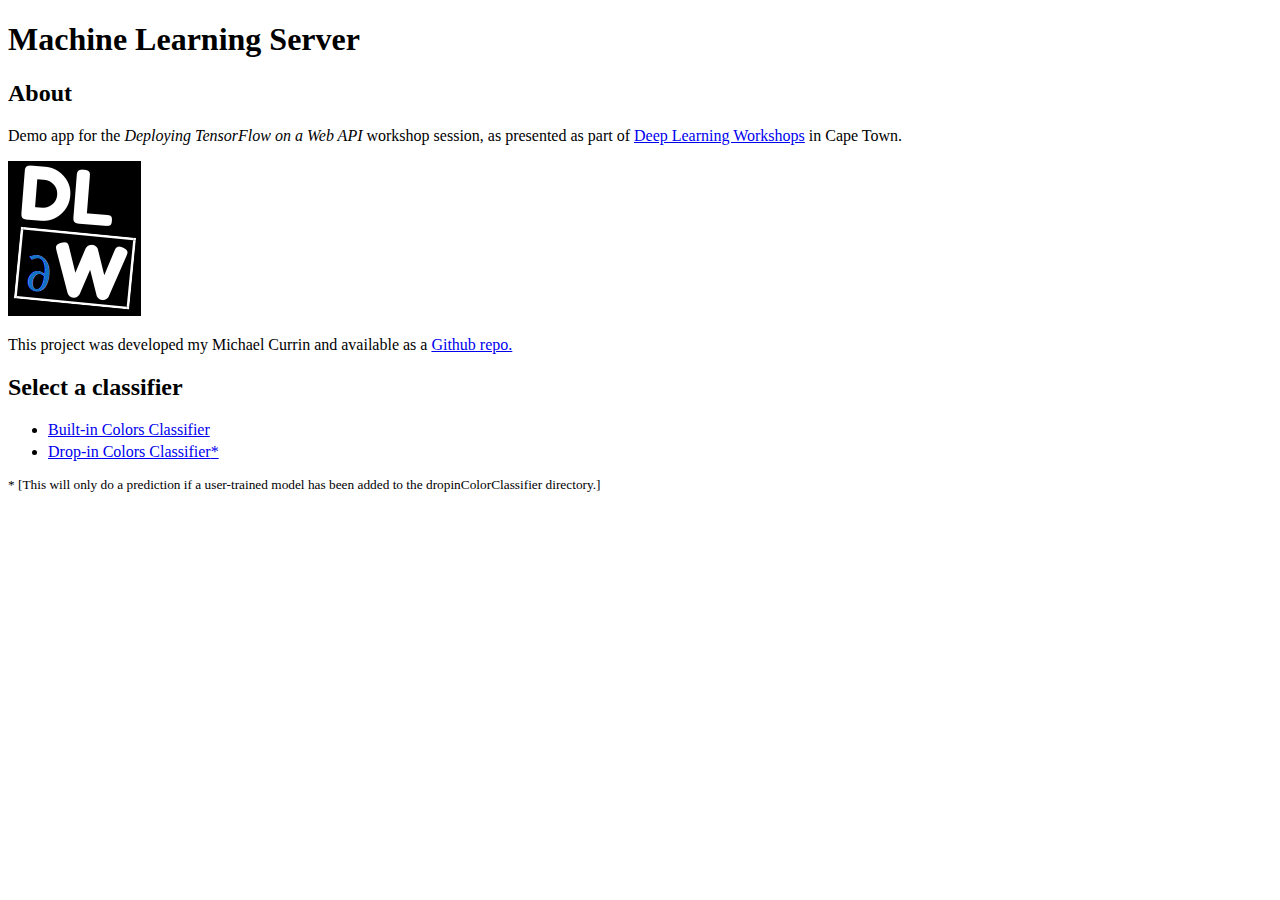
<file: mlserver/static/index.html>
<!DOCTYPE html>
<html lang="en">

<head>
    <meta charset="utf-8">
    <title>Machine Learning Server</title>
    <!-- Author: Michael Currin -->
</head>

<body>
    <h1>Machine Learning Server</h1>

    <h2>About</h2>
    <p>
        Demo app for the <i>Deploying TensorFlow on a Web API</i> workshop session, as presented as part of <a href="https://deeplearningworkshops.com/">Deep Learning Workshops</a> in Cape Town.
    </p>

    <div>
        <img src="img/Deep_Learning_Workshops_logo.png"/>
    </div>


    <p>This project was developed my Michael Currin and available as a <a href="https://github.com/MichaelCurrin/machine-learning-server">Github repo.</a></p>

    <h2>Select a classifier</h2>

    <ul>
        <li><a href="classify/builtinColors.html">Built-in Colors Classifier</a></li>
        <li><a href="classify/dropinColors.html">Drop-in Colors Classifier<sup><a href="#fn1" id="ref1">*</a></sup></a></li>
    </ul>

    <sup id="fn1">* [This will only do a prediction if a user-trained model has been added to the dropinColorClassifier directory.]</sup>

</body>

</html>
</file>
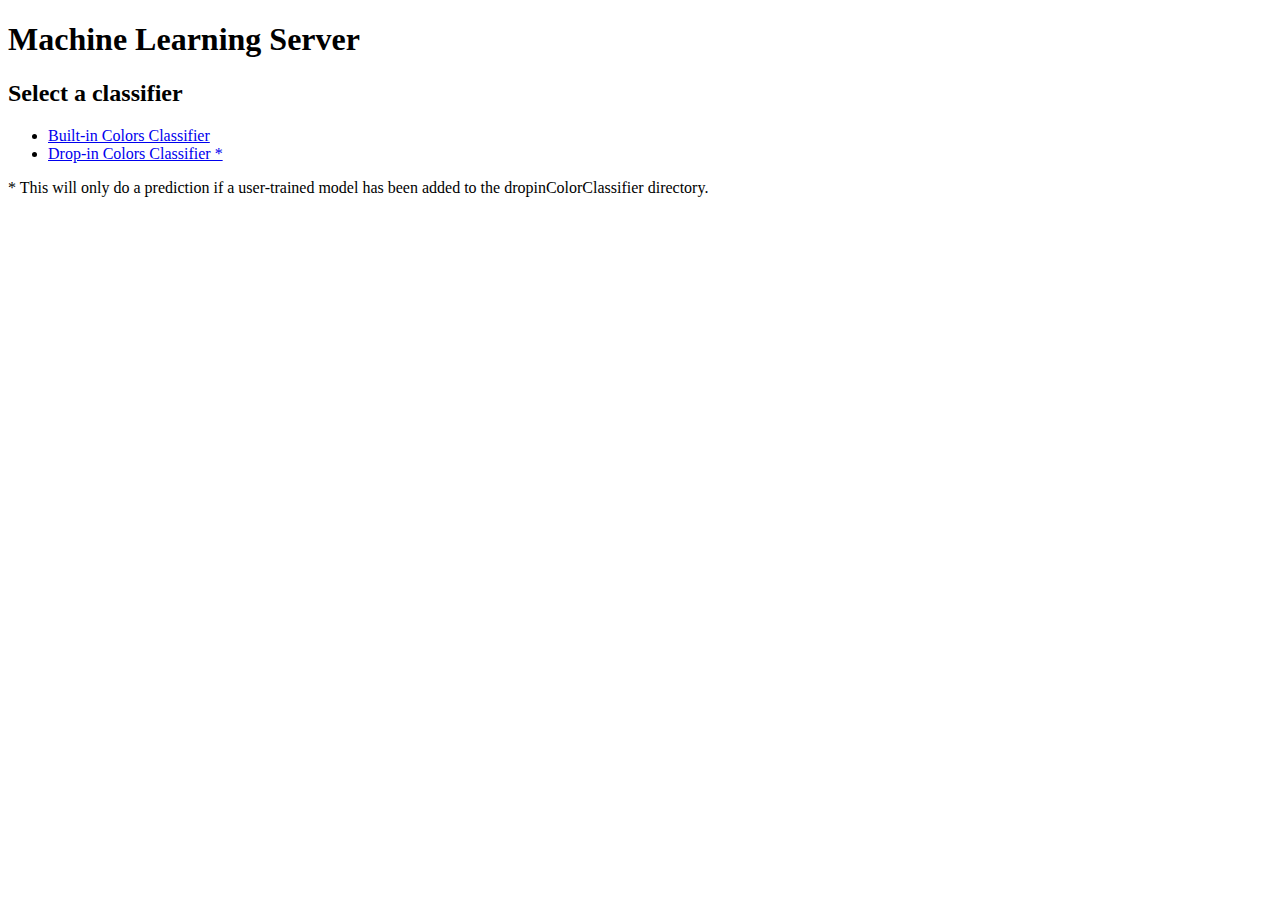
<file: mlserver/ui/index.html>
<!DOCTYPE html>
<html lang="en">

<head>
    <meta charset="utf-8">
    <title>Machine Learning Server</title>
    <!-- Author: Michael Currin -->
</head>

<body>
    <h1>Machine Learning Server</h1>

    <h2>Select a classifier</h2>

    <ul>
        <li><a href="classify/builtinColors.html">Built-in Colors Classifier</a></li>
        <li><a href="classify/dropinColors.html">Drop-in Colors Classifier *</a></li>
    </ul>

    <p>* This will only do a prediction if a user-trained model has been
        added to the dropinColorClassifier directory.</p>
</body>

</html>
</file>
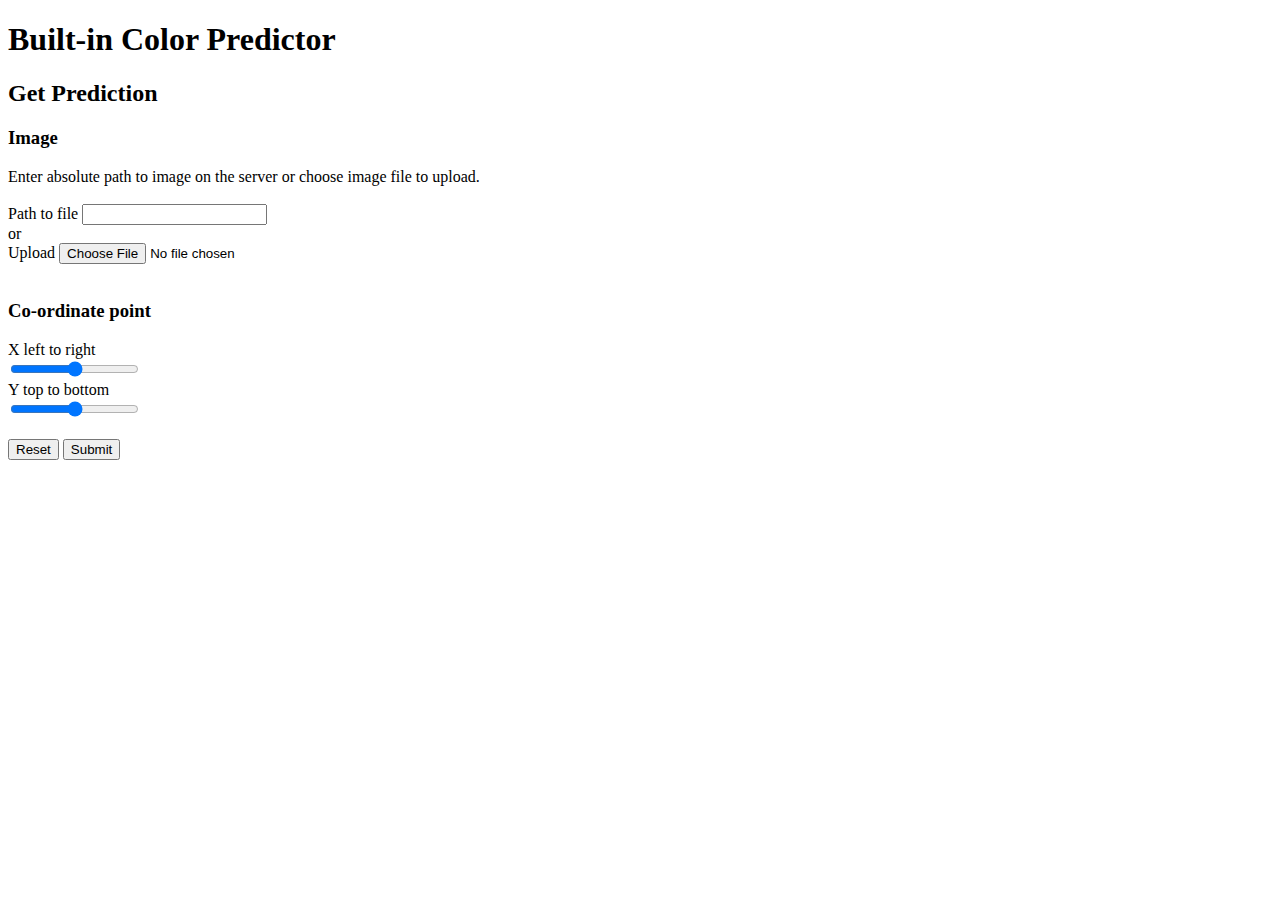
<file: mlserver/ui/builtinColors.html>
<!DOCTYPE html>
<html lang="en">

<head>
    <meta charset="utf-8">
    <title>Built-in Color Predictor</title>
    <!-- Author: Michael Currin -->
</head>

<body>
    <div>
        <h1>Built-in Color Predictor</h1>
    </div>

    <form name="pathForm" method="post" enctype="multipart/form-data" action="/services/classify/builtinColors">
        <div>
            <h2>Get Prediction</h2>
        </div>

        <div>
            <h3>Image</h3>

            <span>Enter absolute path to image on the server or choose image file to upload.</span>
            <br>
            <br>

            <div>
                <span>Path to file</span>
                <input name="imagePath" type="text" />
            </div>

            <span>or</span>

            <div>
                <span>Upload</span>
                <input name="imageFile" type="file" />
            </div>
        </div>
        <br>

        <div>
            <h3>Co-ordinate point</h3>

            <label>
                <span>X left to right</span>
                <br>
                <input type="range" name="x" value="50" min="0" max="100">
            </label>
            <br>

            <label>
                <span>Y top to bottom</span>
                <br>
                <input type="range" name="y" value="50" min="0" max="100">
            </label>
        </div>
        <br>

        <div>
            <input type="reset" value="Reset">
            <button type="submit">Submit</button>
        </div>
    </form>
</body>

</html>
</file>
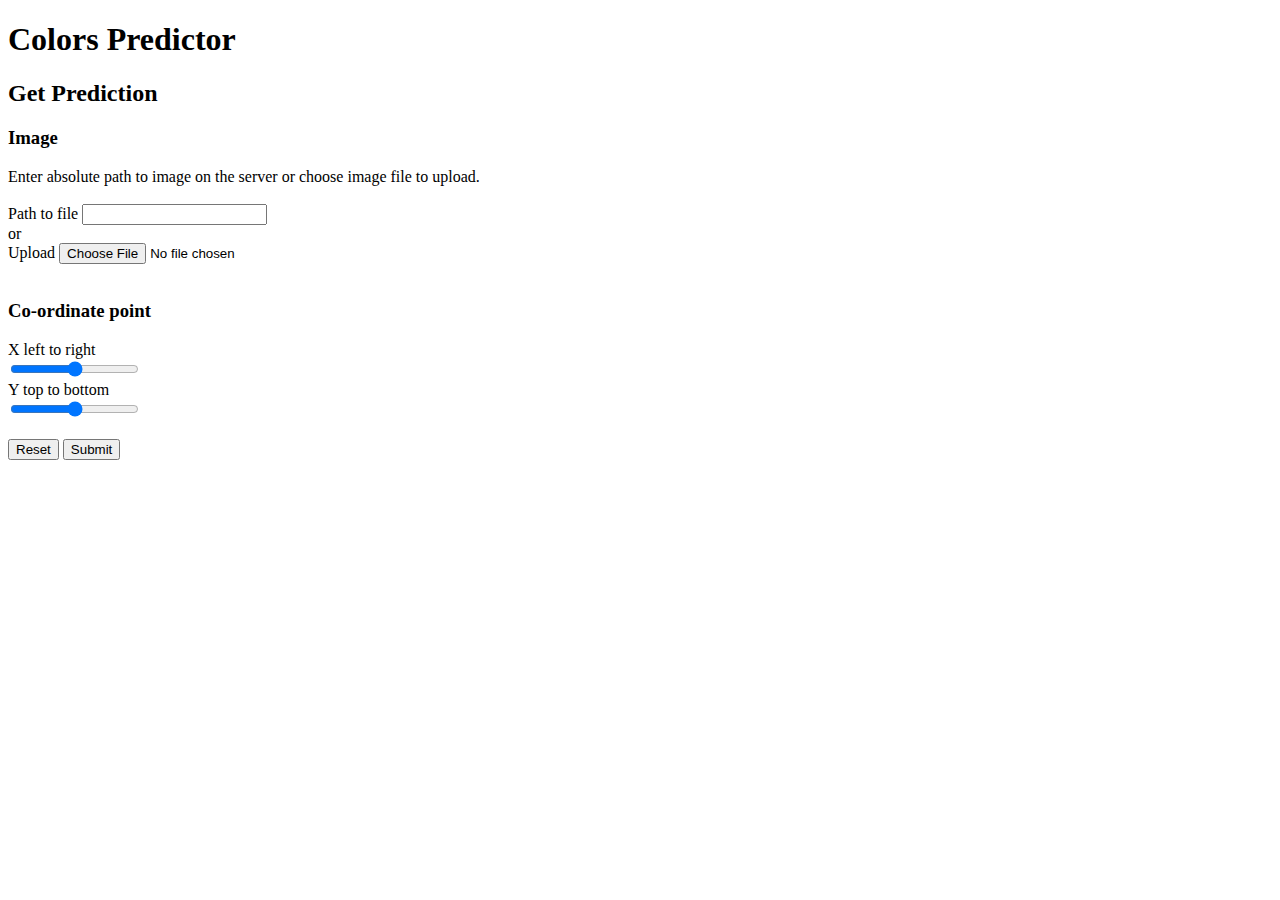
<file: mlserver/ui/colors.html>
<!DOCTYPE html>
<html lang="en">

<head>
    <meta charset="utf-8">
    <title>Colors Predictor</title>
    <!-- Author: Michael Currin -->
</head>

<body>
    <div>
        <h1>Colors Predictor</h1>
    </div>

    <form name="pathForm" method="post" enctype="multipart/form-data" action="/services/classify/colors">
        <div>
            <h2>Get Prediction</h2>
        </div>

        <div>
            <h3>Image</h3>
            <span>Enter absolute path to image on the server or choose image file to upload.</span>
            <br>
            <br>

            <div>
                <span>Path to file</span>
                <input name="imagePath" type="text" />
            </div>

            <span>or</span>

            <div>
                <span>Upload</span>
                <input name="imageFile" type="file" />
            </div>
        </div>
        <br>

        <div>
            <h3>Co-ordinate point</h3>

            <label>
                <span>X left to right</span>
                <br>
                <input type="range" name="x" value="50" min="0" max="100">
            </label>
            <br>

            <label>
                <span>Y top to bottom</span>
                <br>
                <input type="range" name="y" value="50" min="0" max="100">
            </label>
        </div>
        <br>

        <div>
            <input type="reset" value="Reset">
            <button type="submit">Submit</button>
        </div>
    </form>
</body>

</html>
</file>
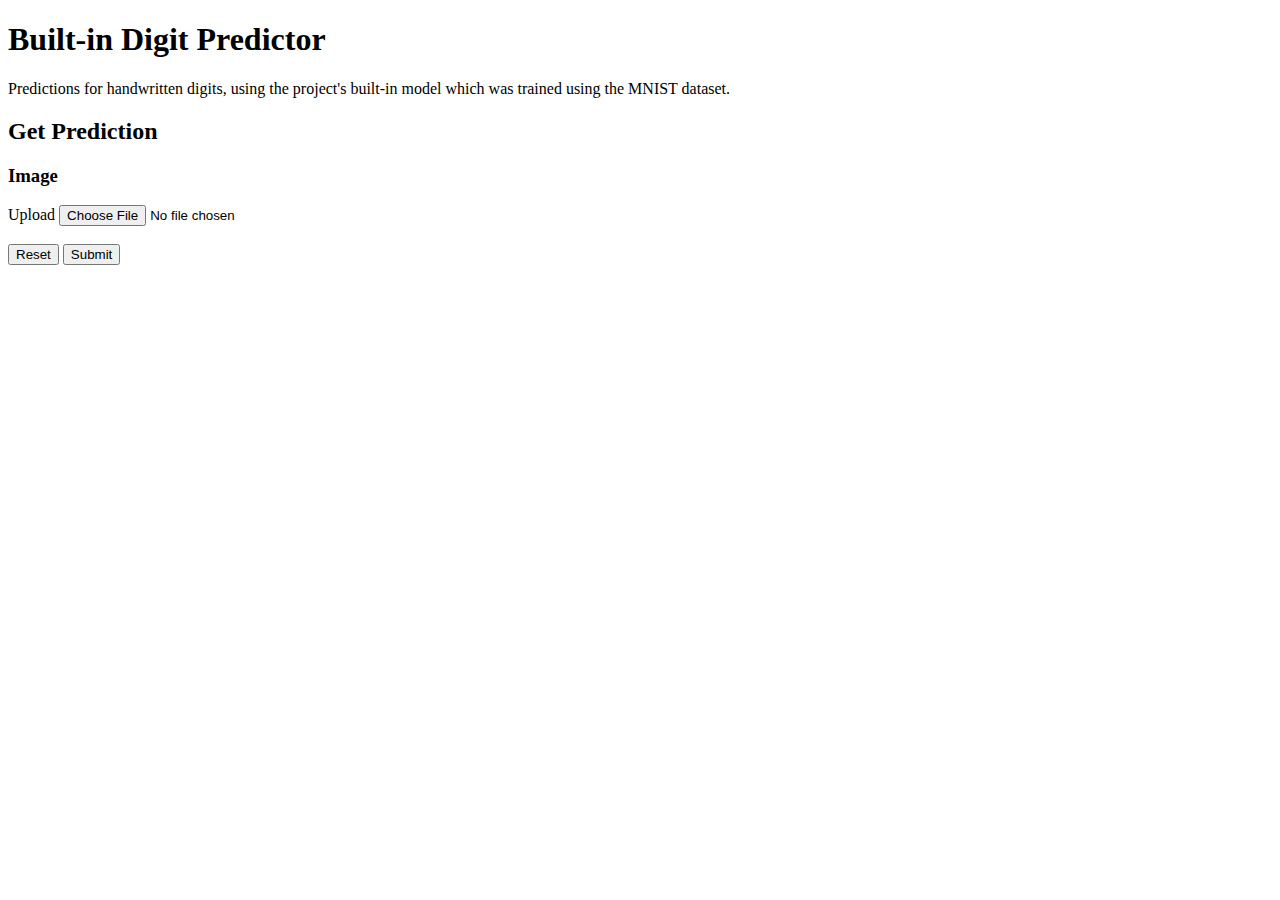
<file: mlserver/static/classify/builtinDigits.html>
<!DOCTYPE html>
<html lang="en">

<head>
    <meta charset="utf-8">
    <title>Built-in Color Predictor</title>
    <!-- Author: Michael Currin -->
</head>

<body>
    <div>
        <h1>Built-in Digit Predictor</h1>

        <p>Predictions for handwritten digits, using the project's built-in model which was trained using the MNIST dataset.</p>
    </div>

    <form name="pathForm" method="post" enctype="multipart/form-data" action="/services/classify/builtinDigits">
        <div>
            <h2>Get Prediction</h2>
        </div>

        <div>
            <h3>Image</h3>

            <div>
                <span>Upload</span>
                <input name="imageFile" type="file" />
            </div>
        </div>
        <br>

        <div>
            <input type="reset" value="Reset">
            <button type="submit">Submit</button>
        </div>
    </form>
</body>

</html>
</file>
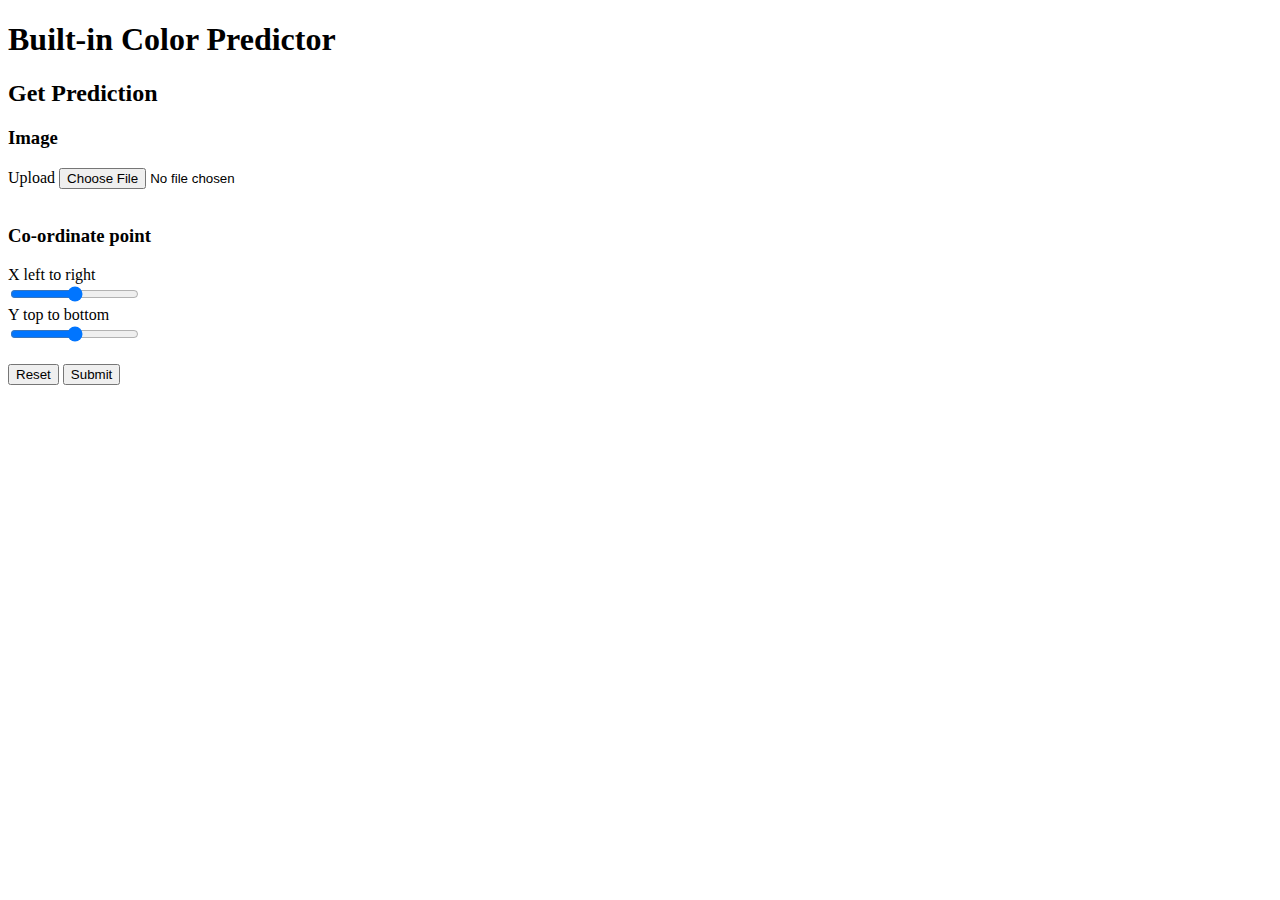
<file: mlserver/ui/classify/builtinColors.html>
<!DOCTYPE html>
<html lang="en">

<head>
    <meta charset="utf-8">
    <title>Built-in Color Predictor</title>
    <!-- Author: Michael Currin -->
</head>

<body>
    <div>
        <h1>Built-in Color Predictor</h1>
    </div>

    <form name="pathForm" method="post" enctype="multipart/form-data" action="/services/classify/builtinColors">
        <div>
            <h2>Get Prediction</h2>
        </div>

        <div>
            <h3>Image</h3>

            <div>
                <span>Upload</span>
                <input name="imageFile" type="file" />
            </div>
        </div>
        <br>

        <div>
            <h3>Co-ordinate point</h3>

            <label>
                <span>X left to right</span>
                <br>
                <input type="range" name="x" value="50" min="0" max="100">
            </label>
            <br>

            <label>
                <span>Y top to bottom</span>
                <br>
                <input type="range" name="y" value="50" min="0" max="100">
            </label>
        </div>
        <br>

        <div>
            <input type="reset" value="Reset">
            <button type="submit">Submit</button>
        </div>
    </form>
</body>

</html>
</file>
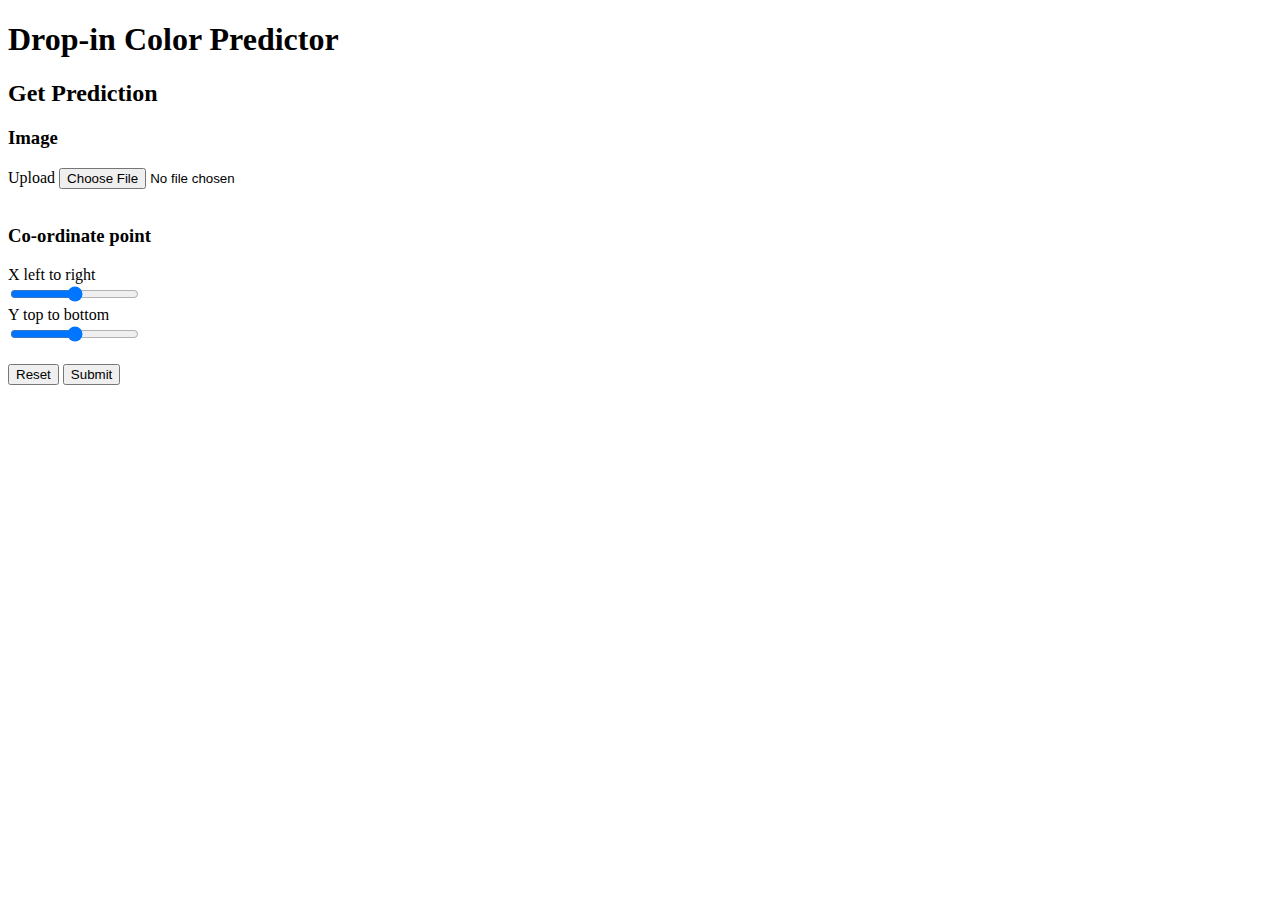
<file: mlserver/ui/classify/dropinColors.html>
<!DOCTYPE html>
<html lang="en">

<head>
    <meta charset="utf-8">
    <title>Drop-in Color Predictor</title>
    <!-- Author: Michael Currin -->
</head>

<body>
    <div>
        <h1>Drop-in Color Predictor</h1>
    </div>

    <form name="pathForm" method="post" enctype="multipart/form-data" action="/services/classify/dropinColors">
        <div>
            <h2>Get Prediction</h2>
        </div>

        <div>
            <h3>Image</h3>

            <div>
                <span>Upload</span>
                <input name="imageFile" type="file" />
            </div>
        </div>
        <br>

        <div>
            <h3>Co-ordinate point</h3>

            <label>
                <span>X left to right</span>
                <br>
                <input type="range" name="x" value="50" min="0" max="100">
            </label>
            <br>

            <label>
                <span>Y top to bottom</span>
                <br>
                <input type="range" name="y" value="50" min="0" max="100">
            </label>
        </div>
        <br>

        <div>
            <input type="reset" value="Reset">
            <button type="submit">Submit</button>
        </div>
    </form>
</body>

</html>
</file>
